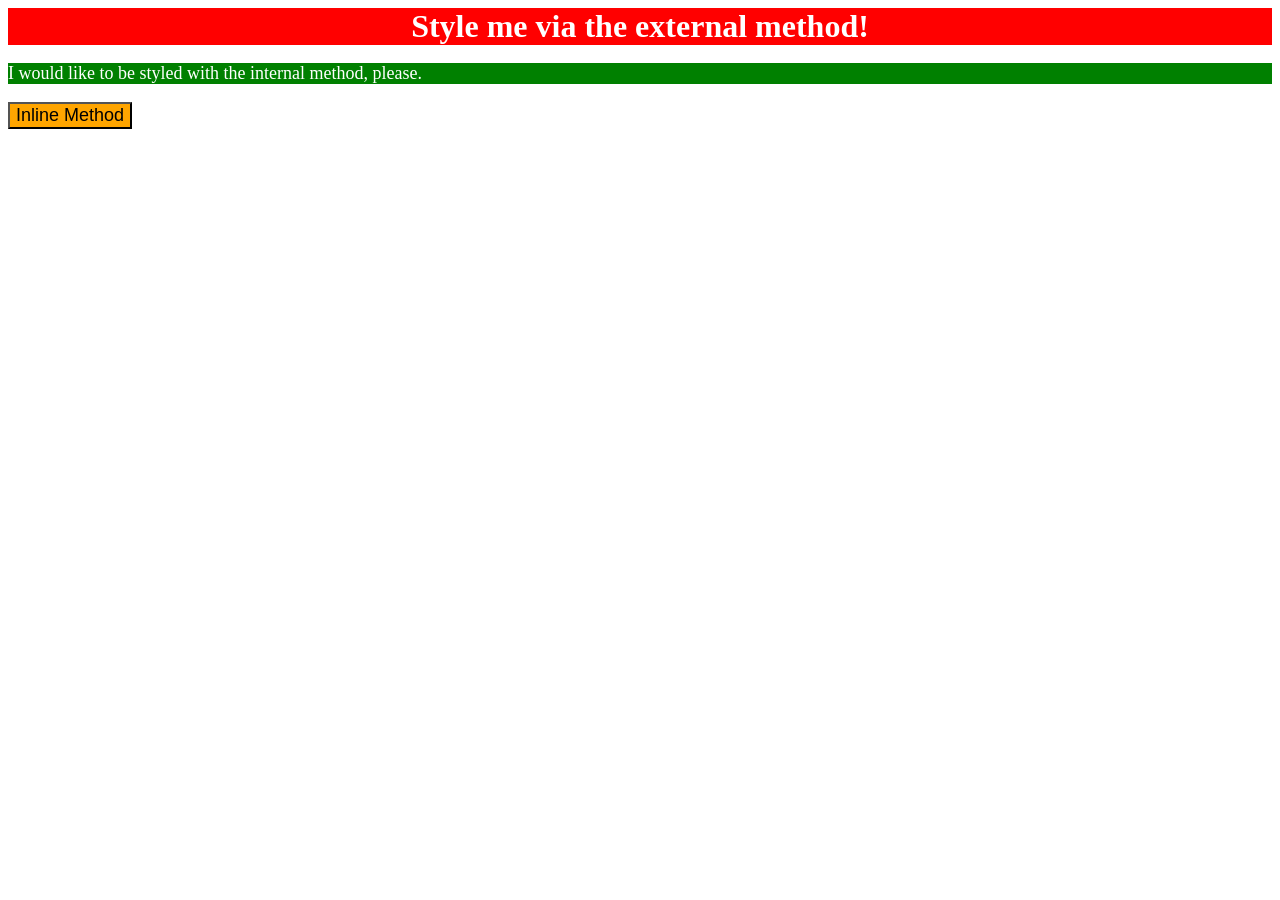
<file: foundations/intro-to-css/01-css-methods/index.html>
<!DOCTYPE html>
<html lang="en">
  <head>
    <meta charset="UTF-8">
    <meta http-equiv="X-UA-Compatible" content="IE=edge">
    <meta name="viewport" content="width=device-width, initial-scale=1.0">
    <link rel="stylesheet" href="./css/style.css">
    <style>
      p {
        background-color: green;
        color: white;
        font-size: 18px;
      }
    </style>
    <title>Methods for Adding CSS</title>
  </head>
  <body>
    <div>Style me via the external method!</div>
    <p>I would like to be styled with the internal method, please.</p>
    <button style="background-color: orange; font-size: 18px;">Inline Method</button>
  </body>
</html>
</file>
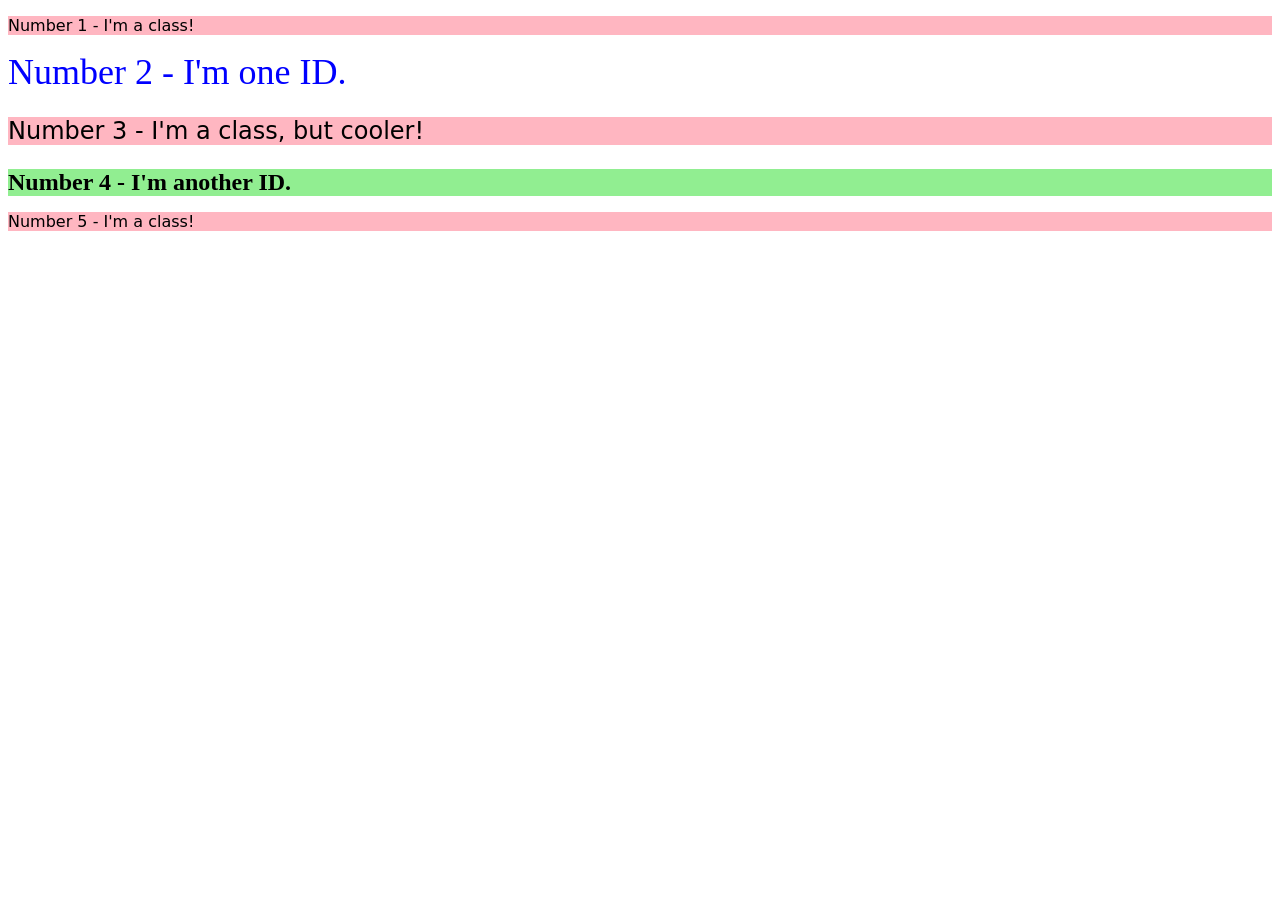
<file: foundations/intro-to-css/02-class-id-selectors/index.html>
<!DOCTYPE html>
<html lang="en">
  <head>
    <meta charset="UTF-8">
    <meta http-equiv="X-UA-Compatible" content="IE=edge">
    <meta name="viewport" content="width=device-width, initial-scale=1.0">
    <title>Class and ID Selectors</title>
    <link rel="stylesheet" href="style.css">
  </head>
  <body>
    <p class="odd-number">Number 1 - I'm a class!</p>
    <div id="number-2">Number 2 - I'm one ID.</div>
    <p class="odd-number odd-number-3">Number 3 - I'm a class, but cooler!</p>
    <div id="number-4">Number 4 - I'm another ID.</div>
    <p class="odd-number">Number 5 - I'm a class!</p>
  </body>
</html>
</file>
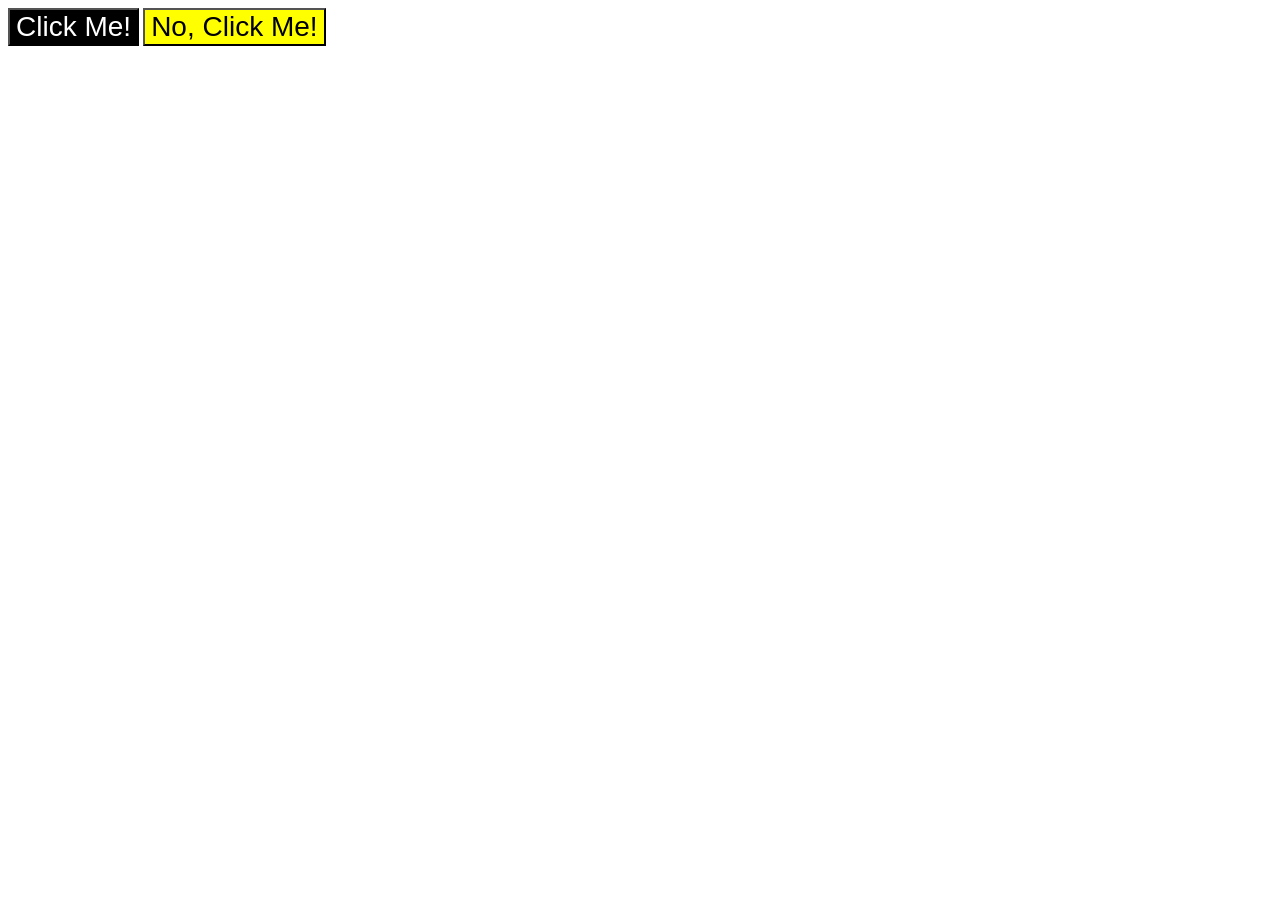
<file: foundations/intro-to-css/03-grouping-selectors/index.html>
<!DOCTYPE html>
<html lang="en">
  <head>
    <meta charset="UTF-8">
    <meta http-equiv="X-UA-Compatible" content="IE=edge">
    <meta name="viewport" content="width=device-width, initial-scale=1.0">
    <title>Grouping Selectors</title>
    <link rel="stylesheet" href="style.css">
  </head>
  <body>
    <button class="black-button">Click Me!</button>
    <button class="yellow-button">No, Click Me!</button>
  </body>
</html>
</file>
<file: foundations/intro-to-css/01-css-methods/css/style.css>
div {
    background-color: red;
    color: white;
    font-size: 32px;
    text-align: center;
    font-weight: bold;
}
</file>
<file: foundations/intro-to-css/02-class-id-selectors/style.css>
/* Add CSS Styling */
.odd-number {
    background-color: #ffb6c1;
    font-family: Verdana, "DejaVu Sans", sans-serif;
}

.odd-number-3,
#number-4 {
    font-size: 24px;
}

#number-2 {
    color: rgb(0, 0, 255);
    font-size: 36px;
}

#number-4 {
    background-color: hsl(120, 73%, 75%);
    font-weight: 700;
}
</file>
<file: foundations/intro-to-css/03-grouping-selectors/style.css>
/* Add CSS Styling */
.black-button {
    background-color: #000000;
    color: #ffffff;
}

.yellow-button {
    background-color: rgb(255, 255, 0);
}

.black-button,
.yellow-button {
    font-size: 28px;
    font-family: Helvetica, "Times New Roman", sans-serif;
}
</file>
